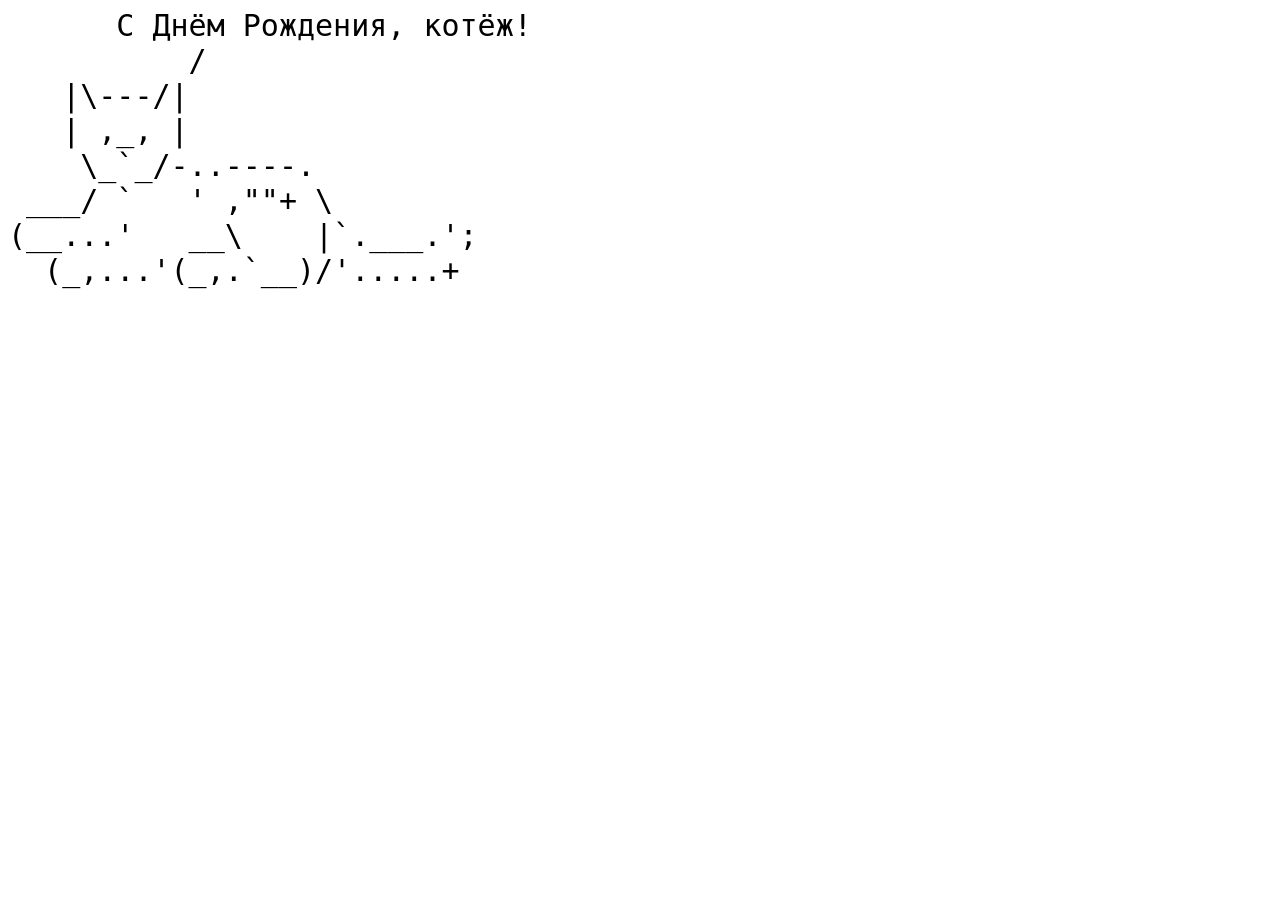
<file: cat.html>
<html>
<head>
<link rel="stylesheet" href="styles.css">
</head>
<body>
<pre>
      С Днём Рождения, котёж!
          /
   |\---/|
   | ,_, |
    \_`_/-..----.
 ___/ `   ' ,""+ \  
(__...'   __\    |`.___.';
  (_,...'(_,.`__)/'.....+
</pre>
</body>
</html>
</file>
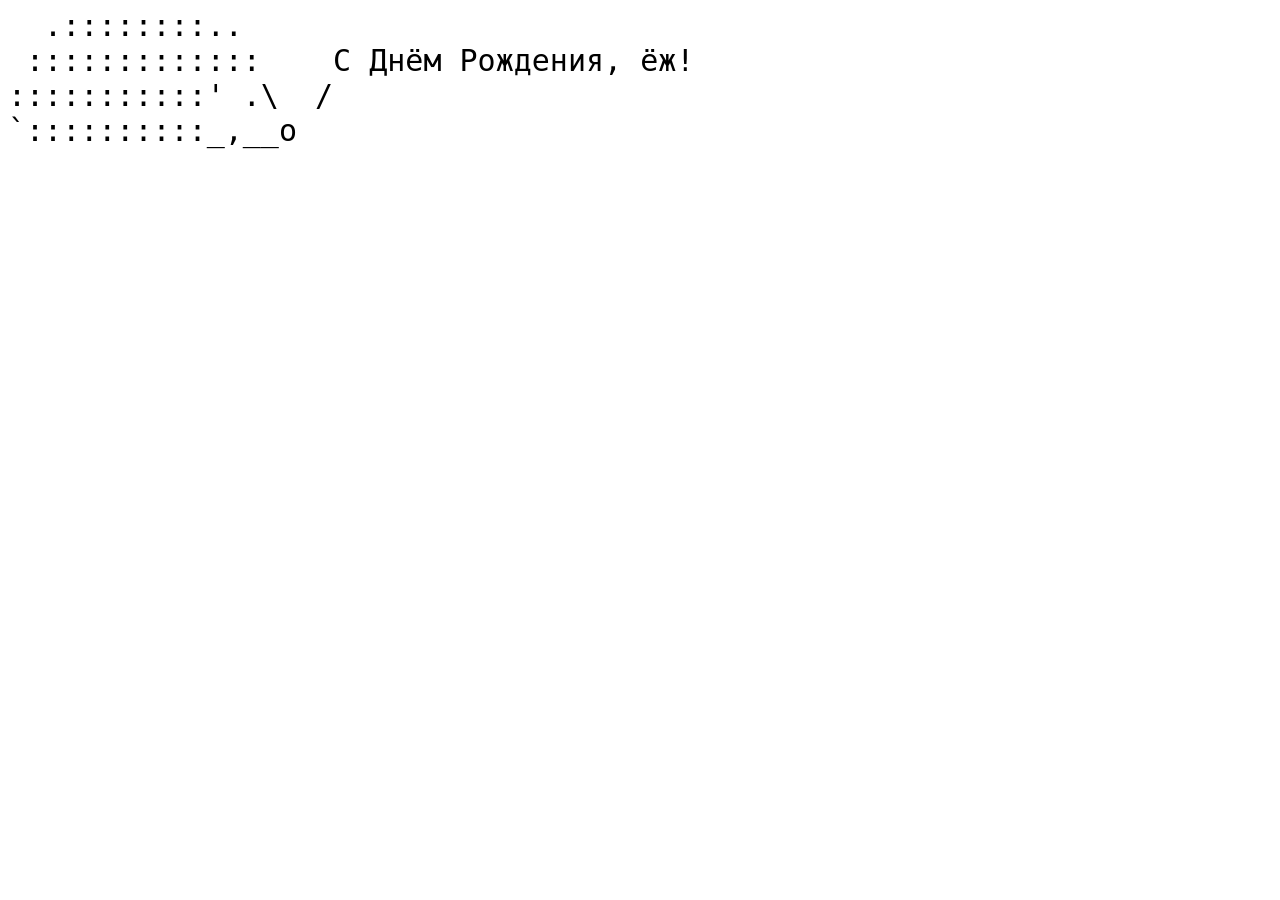
<file: hedgehog.html>
<html>
<head>
<link rel="stylesheet" href="styles.css">
</head>
<body>
<pre>
  .::::::::..  
 :::::::::::::    С Днём Рождения, ёж!
:::::::::::' .\  /
`::::::::::_,__o
</pre>
</body>
</html>
</file>
<file: styles.css>
body {
  font-size: 30px
}

@media screen and (max-width: 1000px) {
  body {
  font-size: 50px
}
}
</file>
